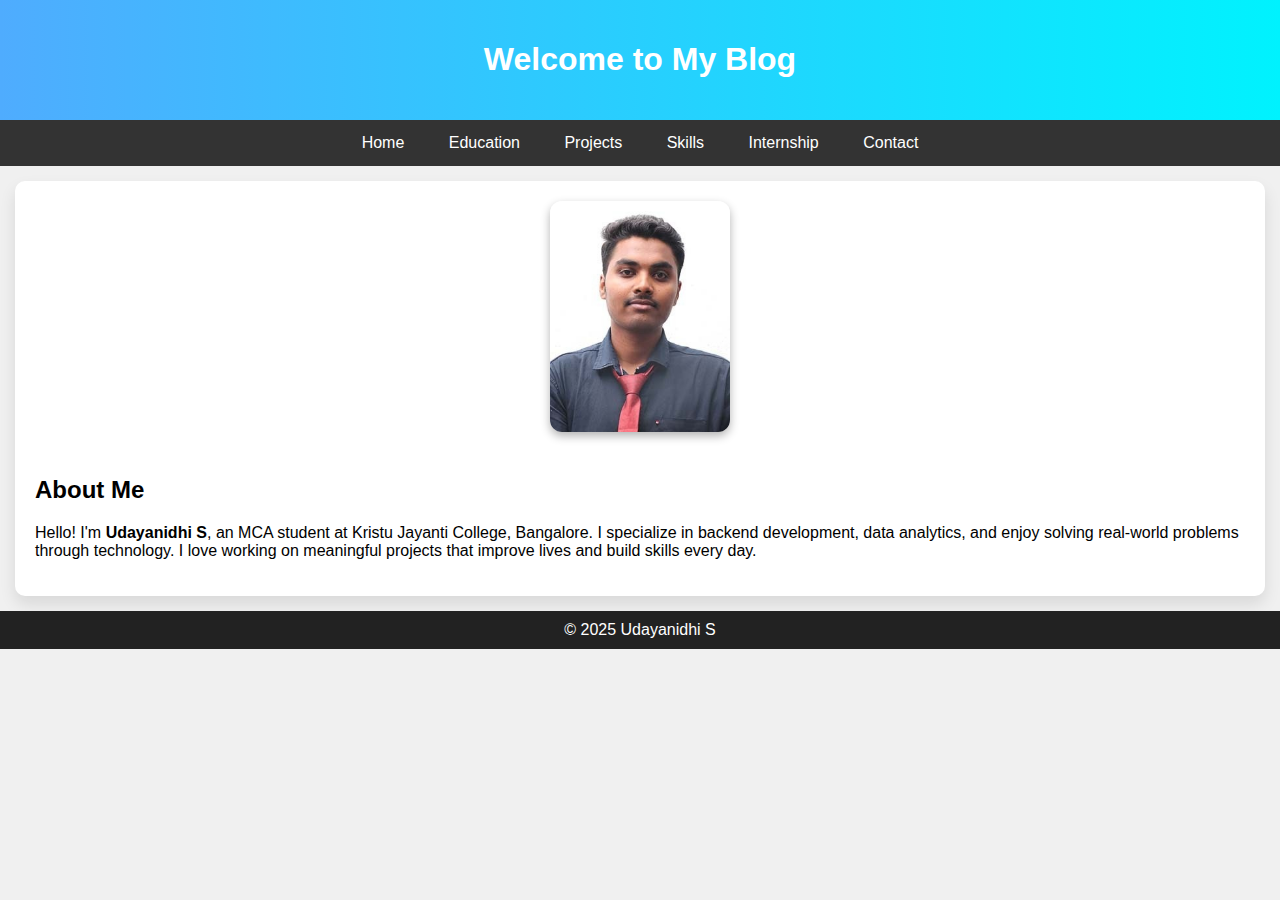
<file: index.html>
<!DOCTYPE html>
<html lang="en">
<head>
  <meta charset="UTF-8">
  <title>Home - Udayanidhi S</title>
  <link rel="stylesheet" href="style.css">
</head>
<body>
  <div class="background"></div>

  <header>
    <h1>Welcome to My Blog</h1>
  </header>

  <nav>
  <a href="index.html">Home</a>
  <a href="education.html">Education</a>
  <a href="projects.html">Projects</a>
  <a href="skills.html">Skills</a>
  <a href="internship.html">Internship</a>
  <a href="contact.html">Contact</a>
  </nav>

  <main>
    <div style="text-align: center;">
      <img src="23MCAA44_244165205919945369 (1).jpeg" alt="Udayanidhi S" style="width: 180px; border-radius: 12px; box-shadow: 0 4px 10px rgba(0,0,0,0.3); margin-bottom: 20px;">
    </div>

    <h2>About Me</h2>
    <p>Hello! I'm <strong>Udayanidhi S</strong>, an MCA student at Kristu Jayanti College, Bangalore. I specialize in backend development, data analytics, and enjoy solving real-world problems through technology. I love working on meaningful projects that improve lives and build skills every day.</p>
  </main>

  <footer>© 2025 Udayanidhi S</footer>
</body>
</html>
</file>
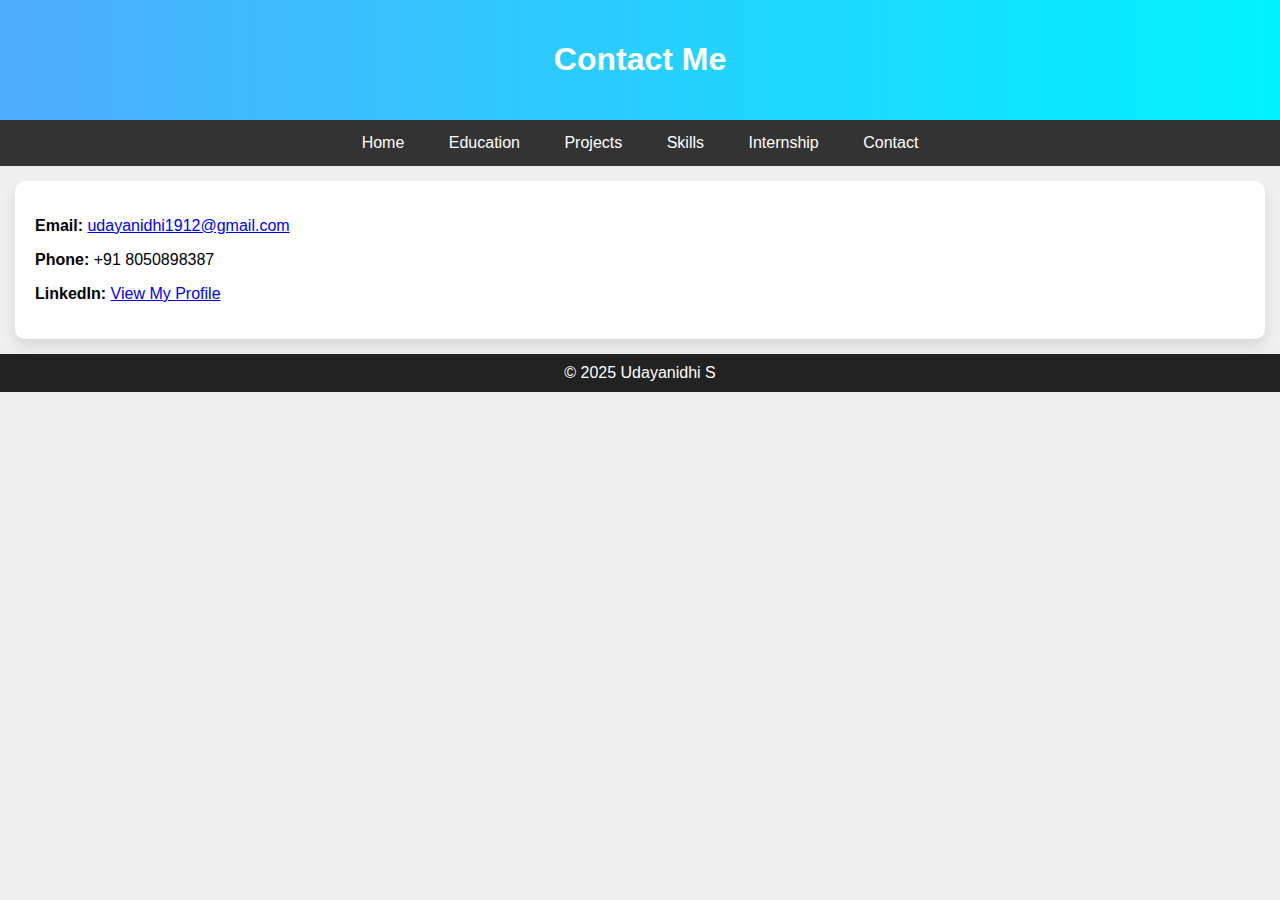
<file: contact.html>
<!DOCTYPE html>
<html lang="en">
<head>
  <meta charset="UTF-8">
  <title>Contact - Udayanidhi S</title>
  <link rel="stylesheet" href="style.css">
</head>
<body>
  <div class="background"></div>
  <header>
    <h1>Contact Me</h1>
  </header>
  <nav>
  <a href="index.html">Home</a>
  <a href="education.html">Education</a>
  <a href="projects.html">Projects</a>
  <a href="skills.html">Skills</a>
  <a href="internship.html">Internship</a>
  <a href="contact.html">Contact</a>
</nav>
  <main>
    <p><strong>Email:</strong> <a href="mailto:udayanidhi1912@gmail.com">udayanidhi1912@gmail.com</a></p>
    <p><strong>Phone:</strong> +91 8050898387</p>
    <p><strong>LinkedIn:</strong> <a href="https://www.linkedin.com/in/udaya-nidhi-2a647021b" target="_blank">View My Profile</a></p>
  </main>
  <footer>© 2025 Udayanidhi S</footer>
</body>
</html>
</file>
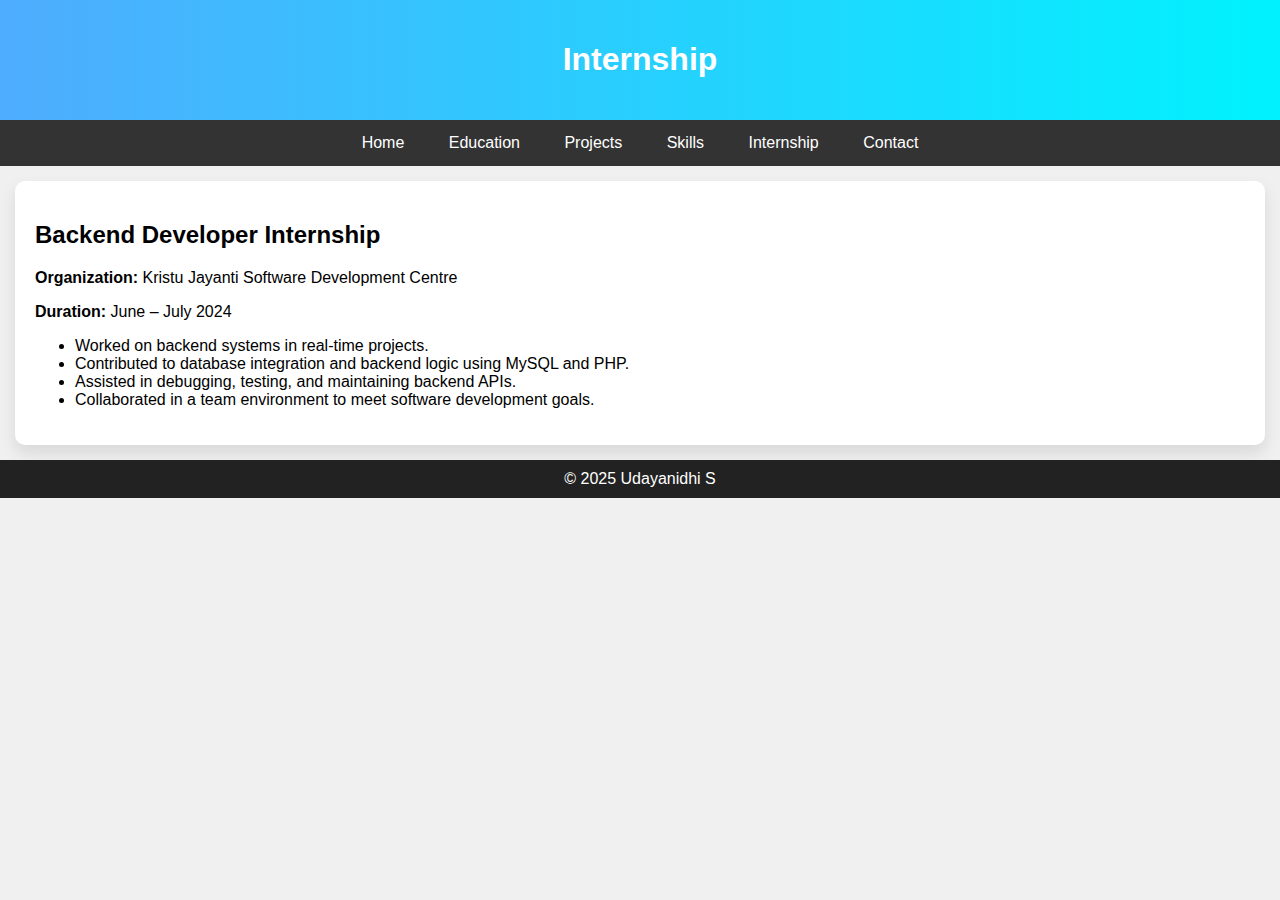
<file: internship.html>
<!DOCTYPE html>
<html lang="en">
<head>
  <meta charset="UTF-8">
  <title>Internship - Udayanidhi S</title>
  <link rel="stylesheet" href="style.css">
</head>
<body>
  <div class="background"></div>

  <header>
    <h1>Internship</h1>
  </header>

  <nav>
    <a href="index.html">Home</a>
    <a href="education.html">Education</a>
    <a href="projects.html">Projects</a>
    <a href="skills.html">Skills</a>
    <a href="internship.html">Internship</a>
    <a href="contact.html">Contact</a>
  </nav>

  <main>
    <h2>Backend Developer Internship</h2>
    <p><strong>Organization:</strong> Kristu Jayanti Software Development Centre</p>
    <p><strong>Duration:</strong> June – July 2024</p>
    <ul>
      <li>Worked on backend systems in real-time projects.</li>
      <li>Contributed to database integration and backend logic using MySQL and PHP.</li>
      <li>Assisted in debugging, testing, and maintaining backend APIs.</li>
      <li>Collaborated in a team environment to meet software development goals.</li>
    </ul>
  </main>

  <footer>© 2025 Udayanidhi S</footer>
</body>
</html>
</file>
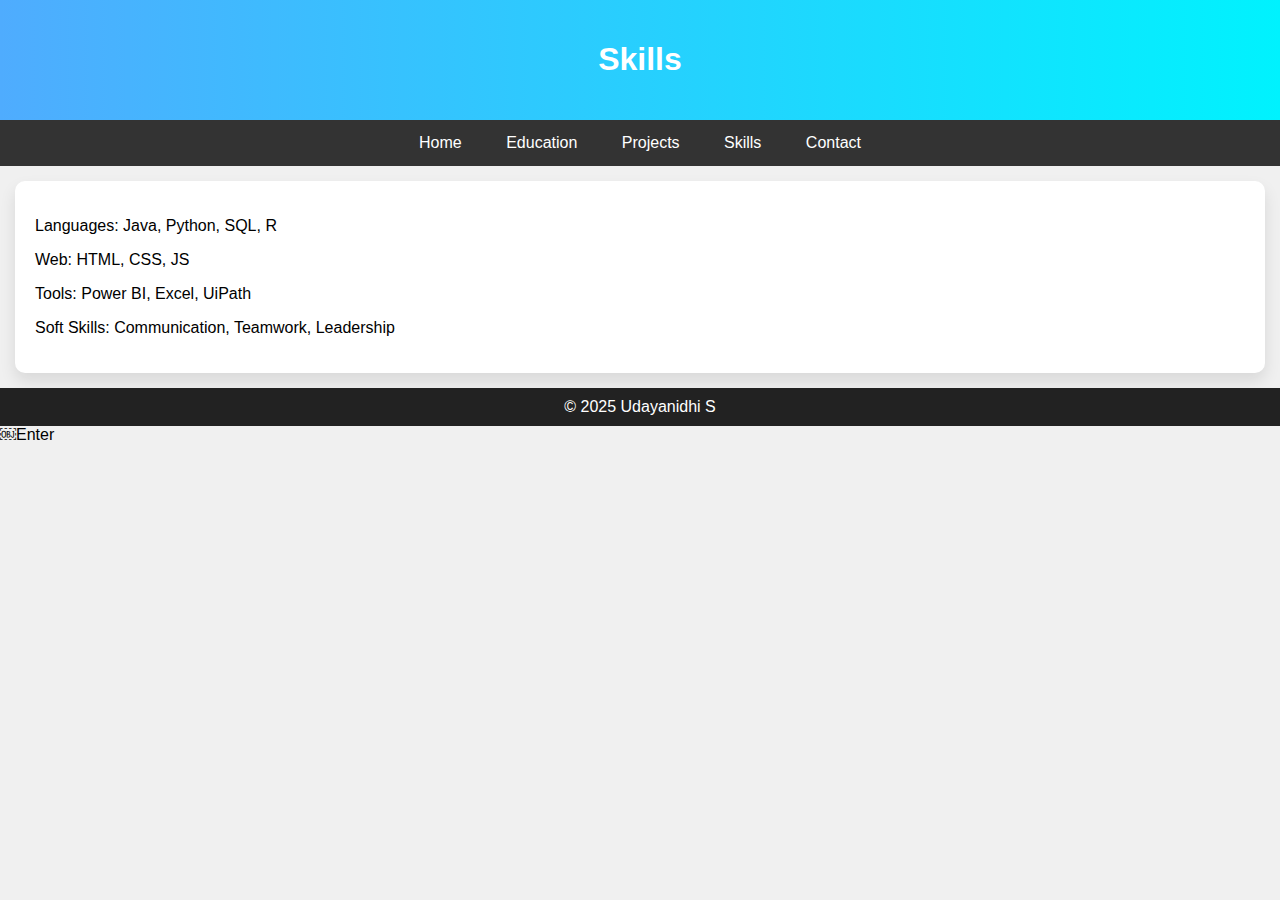
<file: skills.html>
<!DOCTYPE html>
<html>
<head>
  <title>Skills - Udayanidhi S</title>
  <link rel="stylesheet" href="style.css">
</head>
<body>
  <header><h1>Skills</h1></header>
  <nav>
    <a href="index.html">Home</a>
    <a href="education.html">Education</a>
    <a href="projects.html">Projects</a>
    <a href="skills.html">Skills</a>
    <a href="contact.html">Contact</a>
  </nav>
  <main>
    <p>Languages: Java, Python, SQL, R</p>
    <p>Web: HTML, CSS, JS</p>
    <p>Tools: Power BI, Excel, UiPath</p>
    <p>Soft Skills: Communication, Teamwork, Leadership</p>
  </main>
  <footer>© 2025 Udayanidhi S</footer>
</body>
</html>￼Enter
</file>
<file: style.css>
body {
  font-family: Arial, sans-serif;
  background: #f0f0f0;
  margin: 0;
}
header {
  background: linear-gradient(to right, #4facfe, #00f2fe);
  color: white;
  padding: 20px;
  text-align: center;
}
nav {
  background: #333;
  text-align: center;
}
nav a {
  color: white;
  display: inline-block;
  padding: 14px 20px;
  text-decoration: none;
}
nav a:hover {
  background: #555;
  transform: scale(1.05);
}
main {
  background: white;
  padding: 20px;
  margin: 15px;
  border-radius: 10px;
  box-shadow: 0 8px 16px rgba(0,0,0,0.1);
}
footer {
  text-align: center;
  background: #222;
  color: white;
  padding: 10px;
}￼Enter
</file>
